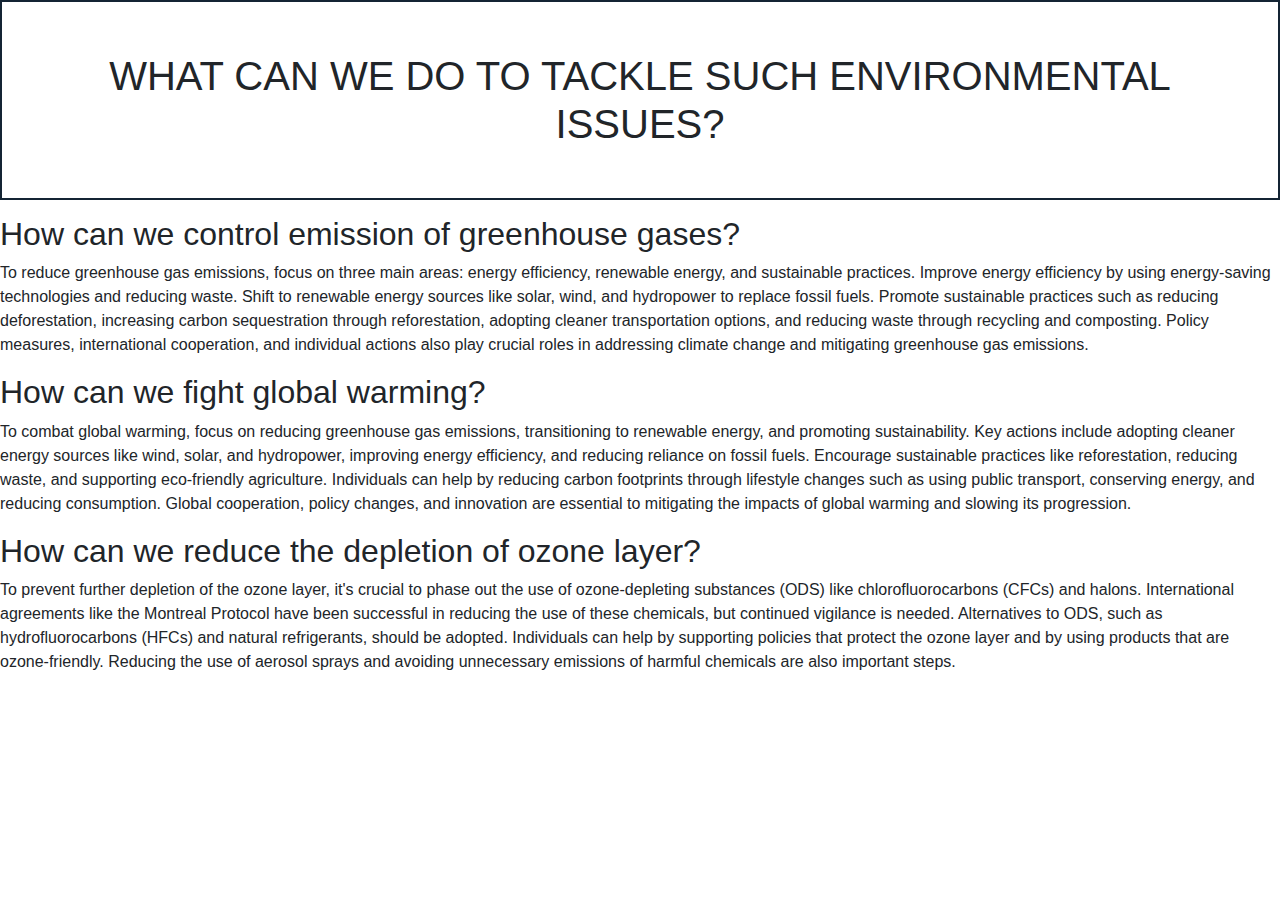
<file: Advice.html>
<!DOCTYPE html>
<html lang="en">
<head>
    <meta charset="UTF-8">
    <meta name="viewport" content="width=device-width, initial-scale=1.0">
    <title>Advice | Climaware</title>
    <link rel="stylesheet" href="Advice.css">
    <link rel="stylesheet" href="https://cdn.jsdelivr.net/npm/bootstrap@4.0.0/dist/css/bootstrap.min.css" integrity="sha384-Gn5384xqQ1aoWXA+058RXPxPg6fy4IWvTNh0E263XmFcJlSAwiGgFAW/dAiS6JXm" crossorigin="anonymous">
</head>
<body>
    <h1 class="head">WHAT CAN WE DO TO TACKLE SUCH ENVIRONMENTAL ISSUES?</h1>
    <h2>How can we control emission of greenhouse gases?</h2>
    <p>To reduce greenhouse gas emissions, focus on three main areas: energy efficiency, renewable energy, and sustainable practices. Improve energy efficiency by using energy-saving technologies and reducing waste. Shift to renewable energy sources like solar, wind, and hydropower to replace fossil fuels. Promote sustainable practices such as reducing deforestation, increasing carbon sequestration through reforestation, adopting cleaner transportation options, and reducing waste through recycling and composting. Policy measures, international cooperation, and individual actions also play crucial roles in addressing climate change and mitigating greenhouse gas emissions.</p>
    <h2>How can we fight global warming?</h2>
    <p>To combat global warming, focus on reducing greenhouse gas emissions, transitioning to renewable energy, and promoting sustainability. Key actions include adopting cleaner energy sources like wind, solar, and hydropower, improving energy efficiency, and reducing reliance on fossil fuels. Encourage sustainable practices like reforestation, reducing waste, and supporting eco-friendly agriculture. Individuals can help by reducing carbon footprints through lifestyle changes such as using public transport, conserving energy, and reducing consumption. Global cooperation, policy changes, and innovation are essential to mitigating the impacts of global warming and slowing its progression.</p>
    <h2>How can we reduce the depletion of ozone layer?</h2>
    <p>To prevent further depletion of the ozone layer, it's crucial to phase out the use of ozone-depleting substances (ODS) like chlorofluorocarbons (CFCs) and halons. International agreements like the Montreal Protocol have been successful in reducing the use of these chemicals, but continued vigilance is needed. Alternatives to ODS, such as hydrofluorocarbons (HFCs) and natural refrigerants, should be adopted. Individuals can help by supporting policies that protect the ozone layer and by using products that are ozone-friendly. Reducing the use of aerosol sprays and avoiding unnecessary emissions of harmful chemicals are also important steps.</p>
</body>
</html>
</file>
<file: Advice.css>
:root{
    --pri-color:#142434;
    --sec-color:#17fcfc;
    --ter-color:#71AC3C;
}

*{
    margin:0;
    padding:0;
    box-sizing: border-box;
}

body{
    background-color: rgb(31, 39, 49);
    color:white;
}

.head{
    text-align:center;
    padding:50px;
    border:2px solid var(--pri-color);
    margin-bottom:15px;
}
</file>
